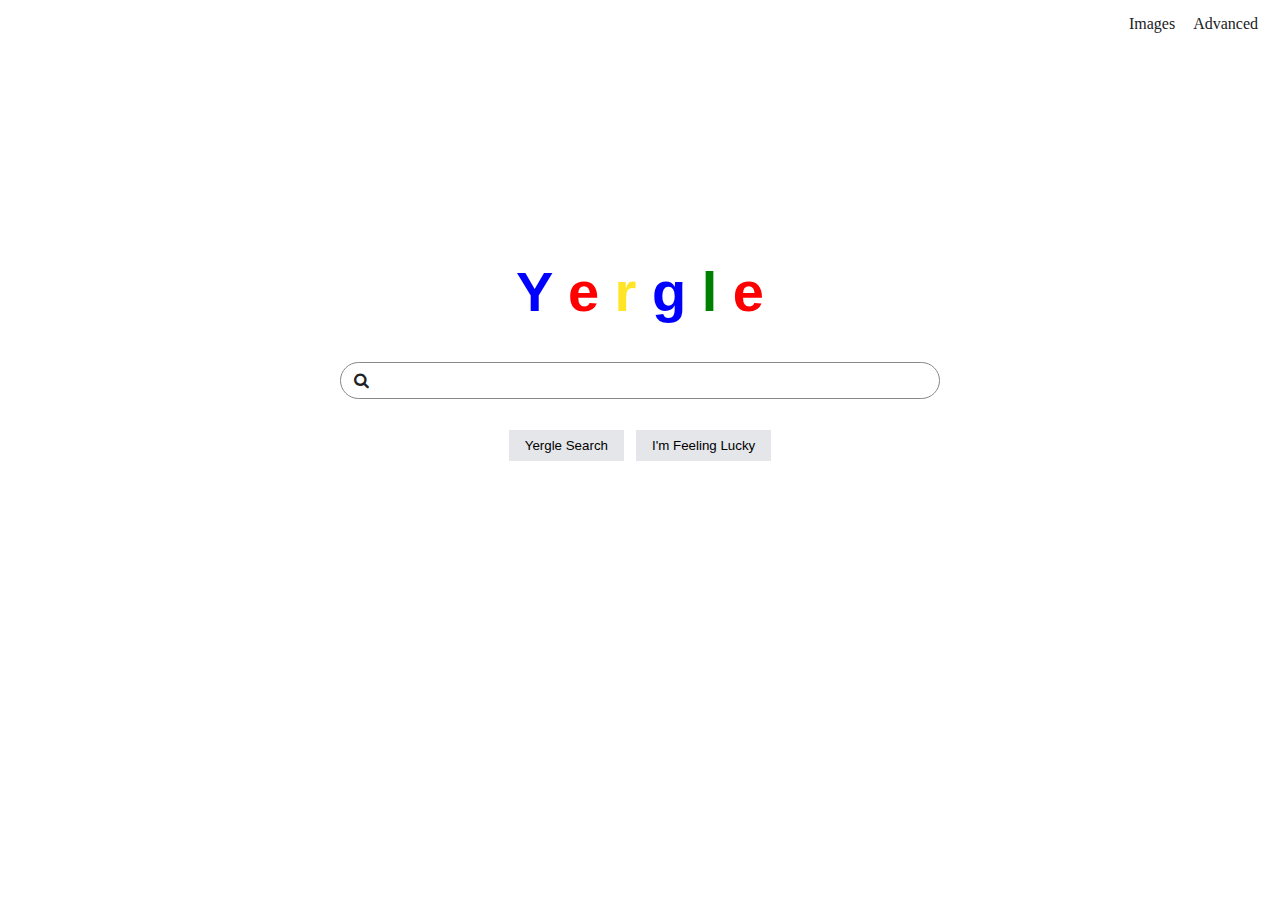
<file: index.html>
<!DOCTYPE html>
<html lang="en">
    <head>
        <title>Search</title>
        <link rel="stylesheet" href="style.css">
        <link rel="stylesheet" href="https://cdnjs.cloudflare.com/ajax/libs/font-awesome/4.7.0/css/font-awesome.min.css">
    </head>
    <body>
        <div class="navbar">
            <div class="card">
                <a href="images.html">Images</a>
                <a href="advanced.html">Advanced</a>
            </div>
        </div>
            <div class="container">
                <div class="yoogle">
                    <div class="imagescon">
                        <div class="con">
                            <h1>
                                <span style='color: blue'>Y</span>
                                <span style='color: red'>e</span>
                                <span style='color: rgba(255, 225, 0, 0.85)'>r</span>
                                <span style='color: blue'>g</span>
                                <span style='color: green'>l</span>
                                <span style='color: red'>e</span>
                            </h1>
                        </div>
                    </div>
                    <div class="searchcon">
                        <div class="center">
                            <form action="https://google.com/search">
                                <div class="searchcontainer">
                                    <i class="fa fa-search" style="display: flex; align-items: center; width: 25px; padding-left: 12.5px;"></i>
                                    <div class="scon">
                                        <input type="text" name="q" class="searchbar">
                                    </div>
                                </div>
                                <input type="submit" value="Yergle Search" class="searchbutton">
                                <input type="submit" name="btnI" value="I'm Feeling Lucky" class="searchbutton">
                            </form>
                        </div>
                    </div>
                </div>
            </div>
    </body>
</html>
</file>
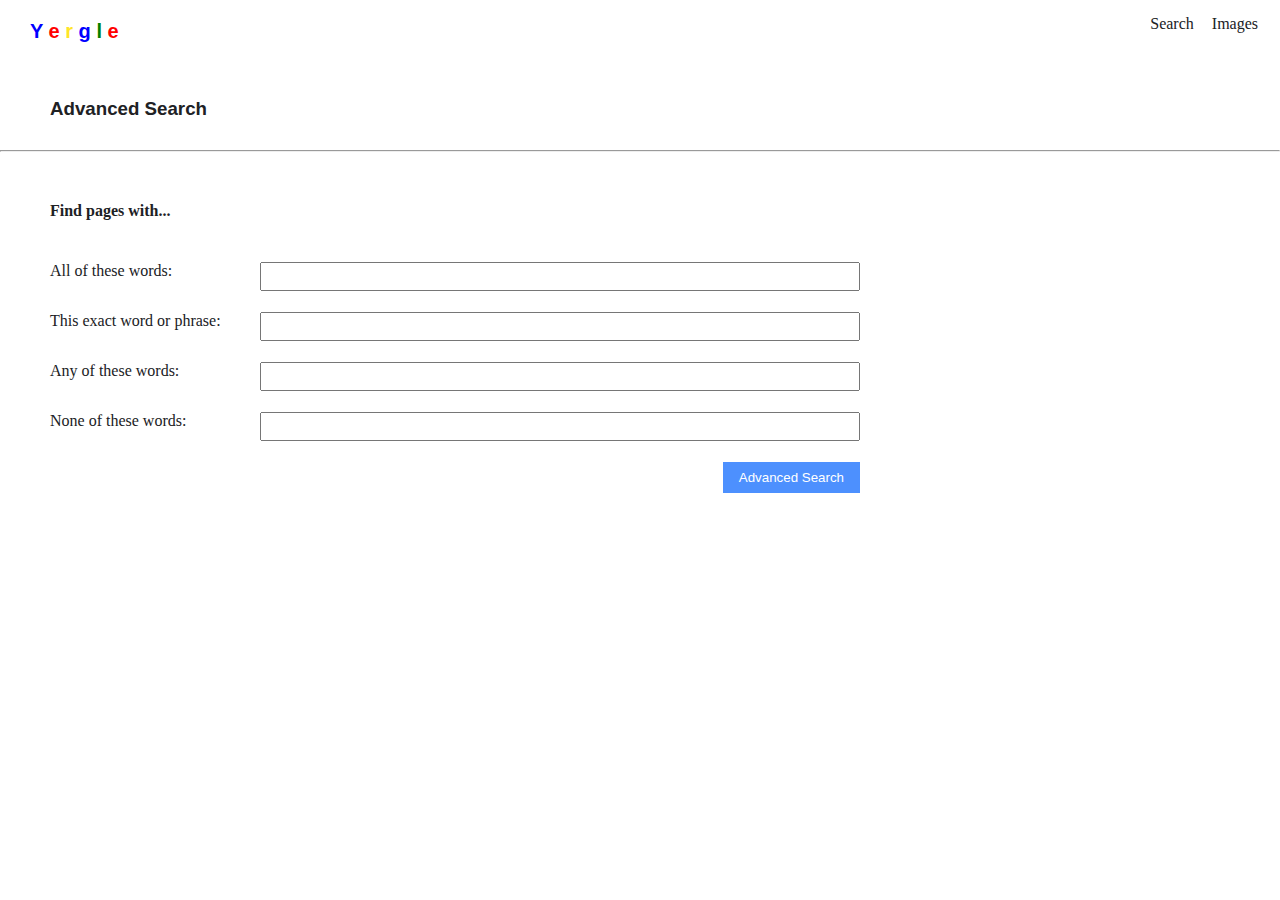
<file: advanced.html>
<!DOCTYPE html>
<html lang="en">
	<head>
		<title>Advanced Search</title>
		<link rel="stylesheet" href="style.css">
	</head>
	<body>
        <div class="navbar">
            <h1 class="cardl" style="font-size: 20px">
                <span style='color: blue'>Y</span>
                <span style='color: red'>e</span>
                <span style='color: rgba(255, 225, 0, 0.85)'>r</span>
                <span style='color: blue'>g</span>
                <span style='color: green'>l</span>
                <span style='color: red'>e</span>
            </h1>
            <div class="card">
                <a href="index.html">Search</a>
                <a href="images.html">Images</a>
            </div>
        </div>
        <h3>Advanced Search</h3>
        <hr>
		<form action="https://google.com/search">
            <div class="advanceds">
			    <div style="height: 60px;">
                    <h4>Find pages with...</h4>
                </div>
                <div>
                    <div class="advanced-table">
                        <div class="table-name">All of these words:</div>
                        <div class="input-table">
                            <input name="as_q" type="text" class="searchbarad">
                        </div>
                    </div>
                    <div class="advanced-table">
                        <div class="table-name">This exact word or phrase:</div>
                        <div class="input-table">
                            <input name="as_epq" type="text" class="searchbarad">
                        </div>
                    </div>
                    <div class="advanced-table">
                        <div class="table-name">Any of these words:</div>
                        <div class="input-table">
                            <input name="as_oq" type="text" class="searchbarad">
                        </div>
                    </div>
                    <div class="advanced-table">
                        <div class="table-name">None of these words:</div>
                        <div class="input-table">
                            <input name="as_eq" type="text" class="searchbarad">
                        </div>
                    </div>
                    <div class="adbutton">
                            <input type="submit" value="Advanced Search" class="searchbuttonad">
                    </div>
                    
                </div>
            </div>	
		</form>
        <!-- <hr> -->
        <!-- <div style="height:30%;display: flex;align-items: center;">
            <div class="yoogle">
                <div class="con">
                    <h1 style="font-size:90px">
                        <span style='color: blue'>Y</span>
                        <span style='color: red'>e</span>
                        <span style='color: rgba(255, 225, 0, 0.85)'>r</span>
                        <span style='color: blue'>g</span>
                        <span style='color: green'>l</span>
                        <span style='color: red'>e</span>
                    </h1>
                </div>
            </div>
        </div> -->
	</body>
</html>
</file>
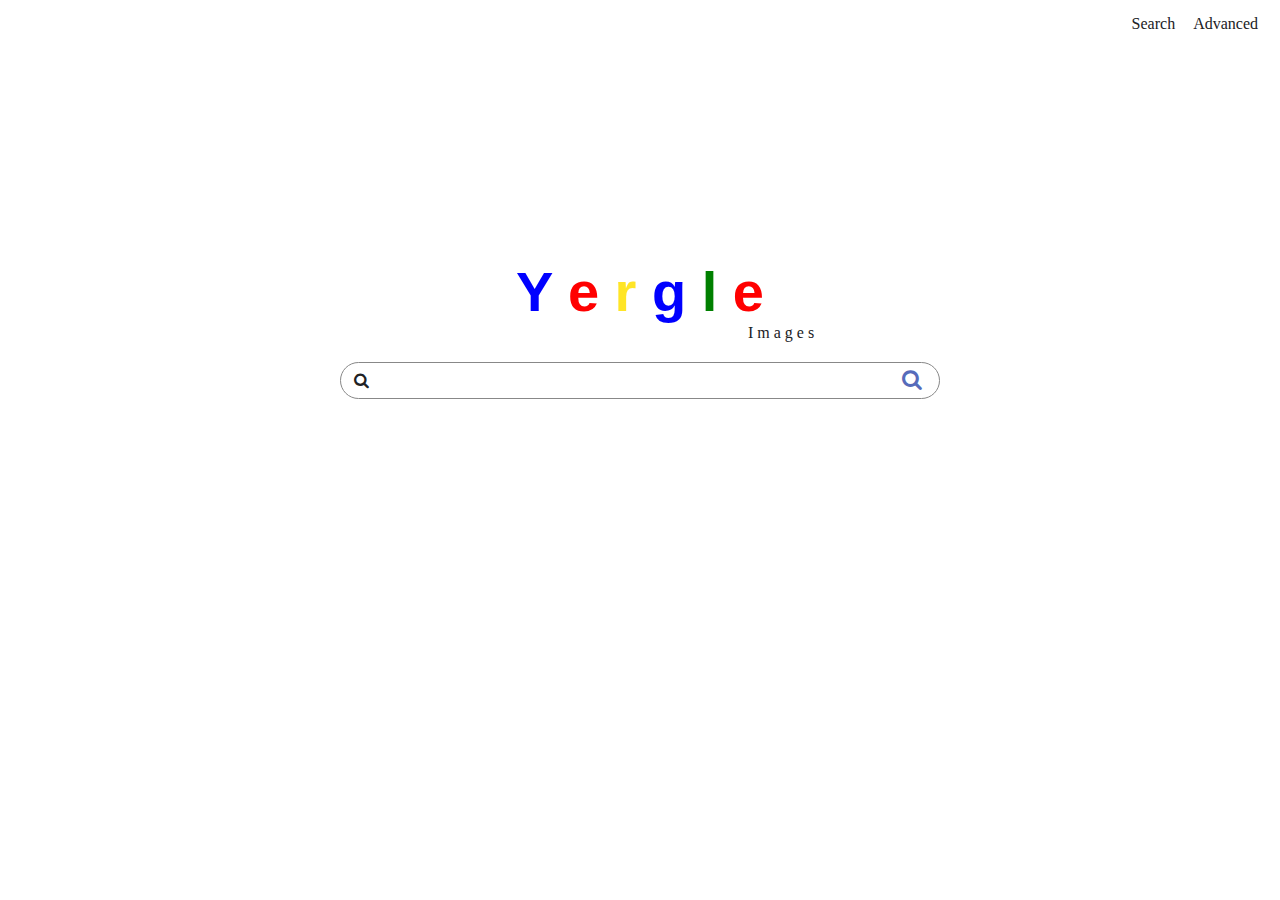
<file: images.html>
<!DOCTYPE html>
<html lang="en">
    <head>
        <title>Images</title>
        <link rel="stylesheet" href="style.css">
        <link rel="stylesheet" href="https://cdnjs.cloudflare.com/ajax/libs/font-awesome/4.7.0/css/font-awesome.min.css">
    </head>
    <body>
        <div class="navbar">
            <div class="card">
                <a href="index.html">Search</a>
                <a href="advanced.html">Advanced</a>
            </div>
        </div>
            <div class="container">
                <div class="yoogle">
                    <div class="imagescon">
                        <div class="con">
                            <h1>
                                <span style='color: blue'>Y</span>
                                <span style='color: red'>e</span>
                                <span style='color: rgba(255, 225, 0, 0.85)'>r</span>
                                <span style='color: blue'>g</span>
                                <span style='color: green'>l</span>
                                <span style='color: red'>e</span>
                            </h1>
                            <p class="images">Images</p>
                        </div>
                    </div>
                    <div class="searchcon">
                        <div class="center">
                            <form action="https://google.com/search">
                                <div class="searchcontainer">
                                    <i class="fa fa-search falr" style="display: flex; align-items: center; width: 25px; padding-left: 12.5px;"></i>
                                    <div class="scon">
                                        <input type="text" name="q" class="searchbar">
                                    </div>
                                        <label class="falr" for="mySubmit" style="display: flex; align-items: center; width: 37.5px; margin-left: 10px;">
                                            <i class="fa fa-search fa-lg falrs" style="color: rgb(86, 107, 186); size: 10px;"></i>
                                        </label>
                                </div>
                                <input hidden="true" name="tbm" value="isch">
                                <input hidden="true" id="mySubmit" type="submit" value="Image Search" class="searchbutton">
                            </form>
                        </div>
                    </div>
                </div>
            </div>
    </body>
</html>
</file>
<file: style.css>
html, body {
font-family: Futura;
color: #202124;
height: 100%;
margin: 0;
}

h1 {
font-size: 42pt;
margin: 5px;
font-family: Verdana, Geneva, Tahoma, sans-serif;
}
h3 {
margin: 50px 0px 30px 50px;
font-family: Verdana, Geneva, Tahoma, sans-serif;
}

.navbar {
width: 100%;
overflow: hidden;
}
.cardl {
padding-left: 25px;
padding-top: 15px;
float: left;
font-family: Verdana, Geneva, Tahoma, sans-serif;
}
.card {
padding: 15px;
float: right;
}
.navbar a {
color: #202124;
padding: 7px;
}
.navbar a, .navbar a:active, .navbar a:hover, .navbar a:visited {
text-decoration: none;
}
.navbar a:active, .navbar a:hover {
text-decoration: underline;
}
.scon {
width: 525px;
display: block;

}
.searchbar {
padding-top: 10px;
padding-bottom: 10px;
width: 100%;
border: none;
box-sizing: border-box;
outline: none;
box-shadow: none;
}
.searchbarad {
padding-top: 5px;
padding-bottom: 5px;
width: 100%;
box-sizing: border-box;
}
.searchbutton {
background-color: #e4e6e9;
border-style: none;
margin: 11px 4px;
padding: 8px 16px;
}
.searchbuttonad {
float: right;
background-color: #4D90FE;
color: #FFFFFF;
border-style: none;
padding: 8px 16px;
}

.container {
height: 70%;
display: flex;
align-items: center;
}
.searchcon {
margin-top: 20px;
height: 111px;
}
.images {
position: absolute;
left:237px;bottom:0;
margin: 0px;
letter-spacing: 4px;
}
.yoogle {
text-align: center;
box-sizing: border-box;
width: 100%;
}
.imagescon {
display:flex;
flex-direction:column;
align-items:center;
height: 88px;
}
.con {
position: relative;
height:100%;
margin-top:auto;
}
.searchcontainer {
border-color: #888888;
border-style: solid;
border-width: 1px;
border-radius: 20px;
margin-bottom: 20px;
margin-top: 10px;
width: 100%;
box-sizing: border-box;
display: flex;
}
.center {
width: 600px;
display: block;
margin: 0 auto;
}
.falrs {
cursor: pointer;
}
.searchbutton:hover {
box-shadow: 0 0 1px 1px #888888;
}
.searchbuttonad:hover {
box-shadow: 0 0 1px 1px #888888;
}
.searchcontainer:hover {
    box-shadow: 0 0 1px 1px #888888;
}
.advanceds {
margin-top: 50px;
margin-left: 50px;
margin-right: 40px;
}
.advanced-table {
height: 50px;
display:flex;
}
.table-name {
width: 210px;
min-width: 210px;
}
.input-table {
width: 600px;
}
.adbutton {
width: 810px;
height: 70px;
}
@media screen and (max-width: 626px) {
.center {
    width: 97%;
}
.scon {
    width: 87.5%;
}
.falr {
    width: 12.125%;
}
}
@media screen and (max-width: 900px) {
    .adbutton {
        width: 100%;
        }
    }
</file>
